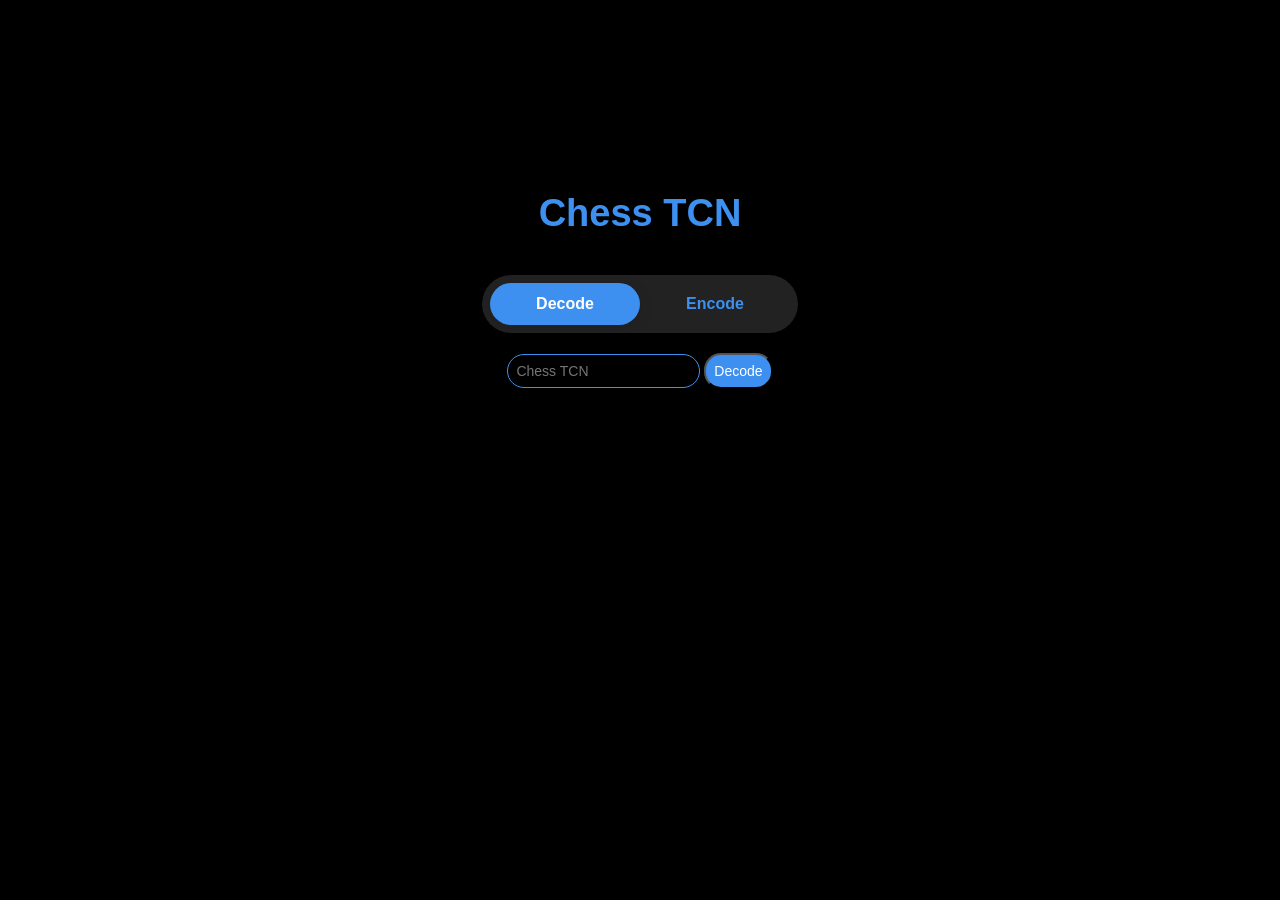
<file: index.html>
<!DOCTYPE html><html><head><title>Chess TCN</title><style>.tab-switch{position:relative}.tab-switch:after{content:"";position:absolute;width:50%;top:0;transition:left cubic-bezier(.88, -.35, .565, 1.35) .4s;border-radius:27.5px;box-shadow:0 2px 15px 0 rgba(0,0,0,.1);background-color:#3d90ef;height:100%;z-index:0}.tab-switch.left:after{left:0}.tab-switch.right:after{left:50%}.tab-switch .tab{display:inline-block;width:50%;padding:12px 0;z-index:1;position:relative;cursor:pointer;transition:color .2s;font-size:16px;font-weight:700;line-height:normal;user-select:none}.tab-switch .tab.active{color:#fff}html{box-sizing:border-box}*,:after,:before{box-sizing:inherit}*{outline:0}body,html{min-height:100%;height:100%}body{margin:0;background-color:#000;color:#3d90ef;font-family:Montserrat,sans-serif;font-size:14px;display:flex;align-items:center;justify-content:center}.text-center{text-align:center}h1{font-size:38px;font-weight:700;display:block;width:100%;line-height:normal;margin-top:0;margin-bottom:40px}main{width:100%}.wrapper{border-radius:37px;background-color:#222;padding:8px;width:100%;max-width:316px;margin-left:auto;margin-right:auto}input[type=text]{background:0 0;border:1px solid #3d90ef;font-size:14px;padding:8px;color:#fff}.decode{display:block}.encode{display:none}button{background-color:#3d90ef;color:#fff;font-size:14px;padding:8px}table,td,th{border:1px solid}table{margin-left:auto;margin-right:auto;color:#e2e2e2}main{height:100%;padding-top:15%}textarea{background:0 0;border:1px solid #3d90ef;color:#e2e2e2;border-radius:10px;overflow-y:hidden;font-size:14px;padding:8px;resize:none}</style><meta name="viewport" content="width=device-width,initial-scale=1,maximum-scale=1"><link rel="icon" type="image/svg+xml" href="/assets/favicon.5f9a6e35.svg"><script type="module" crossorigin src="/assets/index.7fbc5665.js"></script></head><body><main class="text-center" style="display:none"><h1 class="text-center">Chess TCN</h1><div class="wrapper"><div class="tab-switch left text-center"><div class="tab active" tab-direction="left">Decode</div><div class="tab" tab-direction="right">Encode</div></div></div><form id="decode" style="padding:20px"><input id="decode-tcn" type="text" autocomplete="off" placeholder="Chess TCN"> <button type="submit">Decode</button><br><button id="reset-decoded" type="button" style="display:none">Reset</button> <button id="export" type="button" style="display:none">Export as JSON</button></form><table id="decoded" style="display:none"><tbody><tr><th>Number</th><th>From</th><th>To</th></tr></tbody></table><form id="encode" style="padding:20px;display:none"><input id="tcn-from" type="text" autocomplete="off" placeholder="From"><br><input id="tcn-to" type="text" autocomplete="off" placeholder="To"><br><button type="submit">Add Move</button> <button id="reset" type="button" style="display:none">Reset Output</button></form><div id="encoded" style="padding:20px;display:none"><h2>Encoded</h2><button id="copy" type="button">Copy Output</button><br><textarea id="encoded-tcn" placeholder="Encoded output will appear here" readonly></textarea></div></main><script>try{!function(){document.querySelector("main").style.display="block";const e=document.querySelector(".tab-switch");Array.from(document.getElementsByClassName("tab")).forEach((t=>{t.addEventListener("click",(function(){if(t.classList.contains("active"))return;const d=t.getAttribute("tab-direction");e.classList.remove("left"),e.classList.remove("right"),e.classList.add(d),document.querySelector(".tab.active").classList.remove("active"),t.classList.add("active"),"left"===d?(document.getElementById("decode").style.display="block",document.getElementById("encode").style.display="none","<tbody><tr><th>Number</th><th>From</th><th>To</th></tr></tbody>"!==document.getElementById("decoded").innerHTML&&(document.getElementById("decoded").style.display="table"),document.getElementById("encoded").style.display="none"):(document.getElementById("decode").style.display="none",document.getElementById("encode").style.display="block",document.getElementById("decoded").style.display="none",""!==document.getElementById("encoded-tcn").value&&(document.getElementById("encoded").style.display="block"))}))}));const t=document.querySelectorAll('input[type="text"]'),d=parseInt(getComputedStyle(t[0]).height.replace("px",""))/2+"px";Array.from(t).forEach((e=>{e.style.borderRadius=d})),Array.from(document.querySelectorAll("button")).forEach((e=>{e.style.borderRadius=d}))}()}catch{}</script><noscript><h1>JavaScript not enabled</h1><p>Please enable JavaScript. It is required to encode or decode Chess TCN.</p></noscript></body></html>
</file>
